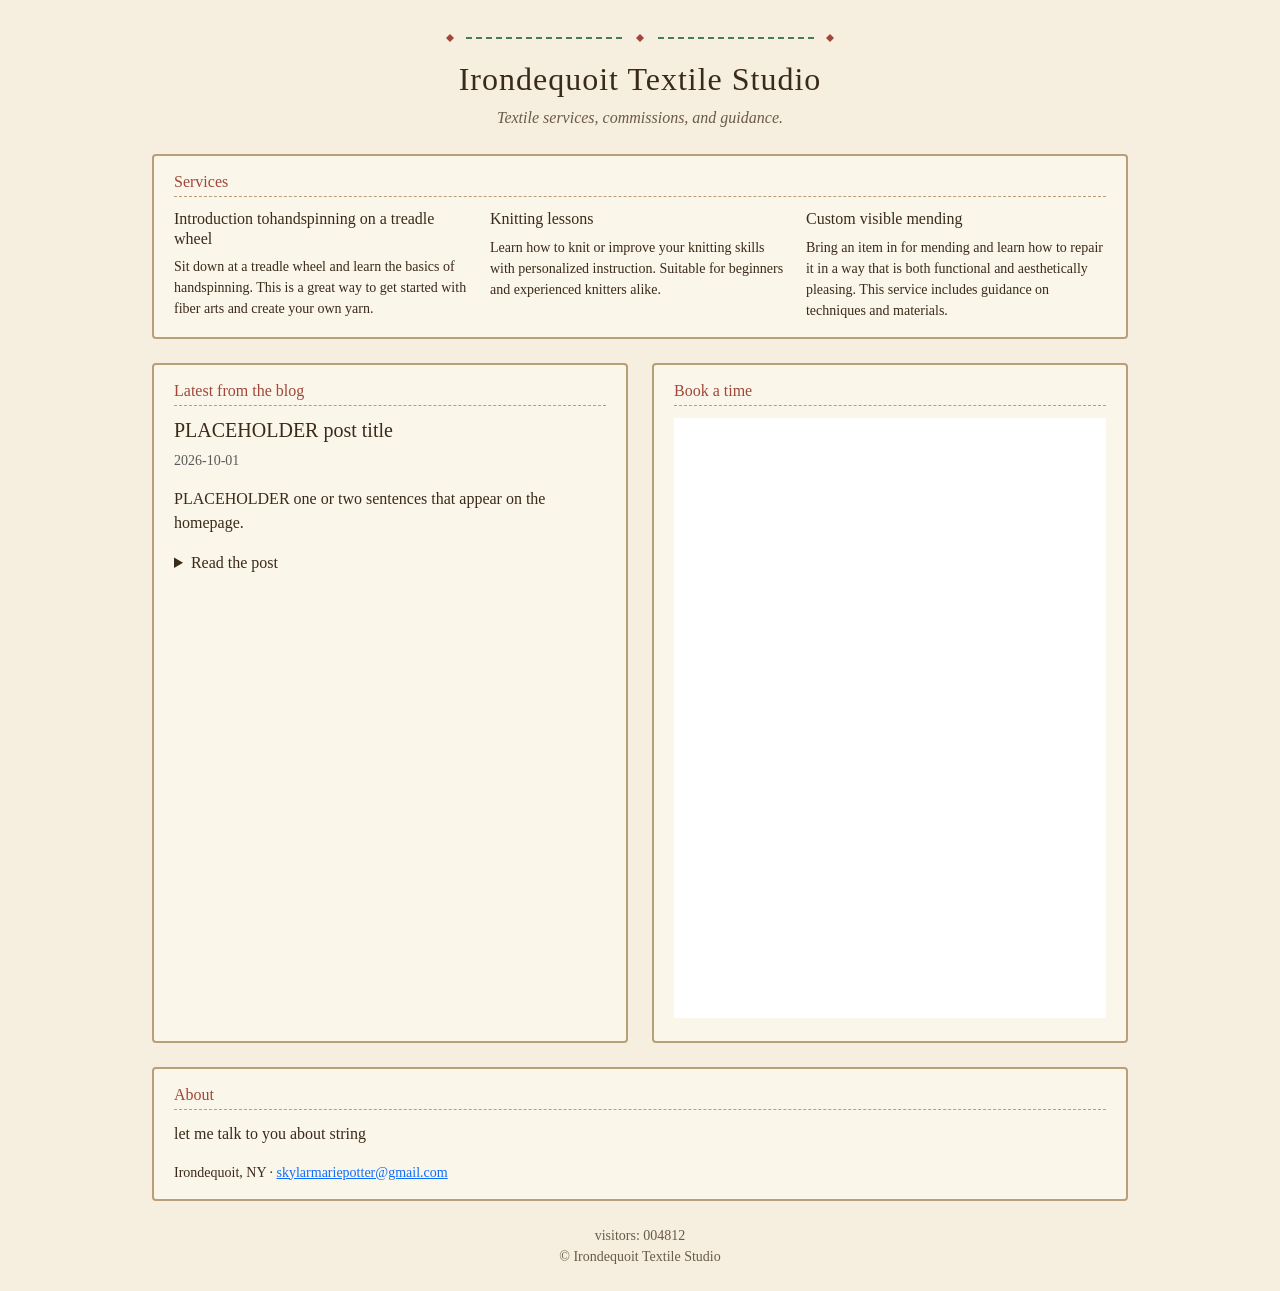
<file: docs/index.html>
<!doctype html>
<html lang="en">
<head>
  <meta charset="utf-8">
  <meta name="viewport" content="width=device-width, initial-scale=1">
  <title>Irondequoit Textile Studio | Textile services, commissions, and guidance.</title>
  <meta name="description" content="Explore original textile art, professional mending and sewing commissions, and personalized textile instruction. Offering knitting lessons, tutoring, and creative guidance to help you make, mend, and create with textiles.">
  <meta name="keywords" content="Textile art, fiber arts, handmade textiles, textile artist, textile design, creative sewing, sewing commissions, custom sewing, clothing mending, visible mending, garment repair, textile restoration, knitting lessons, knitting classes, knitting instruction, knitting tutor, fiber arts instruction, sewing lessons, textile workshops, handcraft tutoring, needlework, traditional crafts, creative textiles, handmade art">
  <link rel="canonical" href="https://skylarpotter.github.io/textile-site/">
  <meta property="og:title" content="Irondequoit Textile Studio">
  <meta property="og:description" content="Explore original textile art, professional mending and sewing commissions, and personalized textile instruction. Offering knitting lessons, tutoring, and creative guidance to help you make, mend, and create with textiles.">
  <meta property="og:url" content="https://skylarpotter.github.io/textile-site/">
  <meta property="og:type" content="website">
  <script type="application/ld+json">{"@context": "https://schema.org", "@type": "LocalBusiness", "address": {"@type": "PostalAddress", "addressLocality": "Irondequoit, NY"}, "description": "Explore original textile art, professional mending and sewing commissions, and personalized textile instruction. Offering knitting lessons, tutoring, and creative guidance to help you make, mend, and create with textiles.", "email": "skylarmariepotter@gmail.com", "name": "Irondequoit Textile Studio", "url": "https://skylarpotter.github.io/textile-site/"}</script>
  <link href="https://cdn.jsdelivr.net/npm/bootstrap@5.3.3/dist/css/bootstrap.min.css" rel="stylesheet">
  <link rel="stylesheet" href="static/style.css">
</head>
<body class="theme-textile">
<div class="container py-4 site-wrap">

  <header class="text-center mb-4">
    
    <svg class="stitch-banner" viewBox="0 0 400 28" aria-hidden="true">
      <g fill="#a0463a">
        <path d="M6 14 l4 -4 l4 4 l-4 4z"/>
        <path d="M196 14 l4 -4 l4 4 l-4 4z"/>
        <path d="M386 14 l4 -4 l4 4 l-4 4z"/>
      </g>
      <line x1="26" y1="14" x2="182" y2="14" stroke="#4a7a5a" stroke-width="2" stroke-dasharray="6 4"/>
      <line x1="218" y1="14" x2="374" y2="14" stroke="#4a7a5a" stroke-width="2" stroke-dasharray="6 4"/>
    </svg>
    
    <h1 class="site-title">Irondequoit Textile Studio</h1>
    <p class="tagline">Textile services, commissions, and guidance.</p>
  </header>

  <section class="panel services mb-4" aria-labelledby="services-h">
    <h2 id="services-h" class="panel-title">Services</h2>
    <div class="row g-3">
      
      <div class="col-md-4">
        <h3 class="h6">Introduction tohandspinning on a treadle wheel</h3>
        <p class="small mb-0">Sit down at a treadle wheel and learn the basics of handspinning. This is a great way to get started with fiber arts and create your own yarn.</p>
      </div>
      
      <div class="col-md-4">
        <h3 class="h6">Knitting lessons</h3>
        <p class="small mb-0">Learn how to knit or improve your knitting skills with personalized instruction. Suitable for beginners and experienced knitters alike.</p>
      </div>
      
      <div class="col-md-4">
        <h3 class="h6">Custom visible mending</h3>
        <p class="small mb-0">Bring an item in for mending and learn how to repair it in a way that is both functional and aesthetically pleasing. This service includes guidance on techniques and materials.</p>
      </div>
      
    </div>
  </section>

  <div class="row g-4">
    <div class="col-lg-6">
      <section class="panel h-100" aria-labelledby="blog-h">
        <h2 id="blog-h" class="panel-title">Latest from the blog</h2>
        
          <h3 class="h5">PLACEHOLDER post title</h3>
          <p class="small text-muted">2026-10-01</p>
          <p>PLACEHOLDER one or two sentences that appear on the homepage.</p>
          <details>
            <summary>Read the post</summary>
            <div class="post-body"><p>PLACEHOLDER body of the post. Write normal markdown here: <strong>bold</strong>, <em>italic</em>, lists, and links all work.</p></div>
          </details>
        
      </section>
    </div>

    <div class="col-lg-6">
      <section class="panel h-100" aria-labelledby="book-h">
        <h2 id="book-h" class="panel-title">Book a time</h2>
        <iframe class="booking-frame" src="https://calendar.google.com/calendar/appointments/schedules/AcZssZ1aSEs3jrz72lv_9qh4PO-4H4s1akYemALsdb39g2axU_FpZSwRafAO8lcbj33YokyJi-iZAWWL?gv=true"
                title="Booking calendar"></iframe>
      </section>
    </div>
  </div>

  <section class="panel mt-4" aria-labelledby="about-h">
    <h2 id="about-h" class="panel-title">About</h2>
    <p>let me talk to you about string</p>
    <p class="small mb-0">
      Irondequoit, NY &middot; <a href="mailto:skylarmariepotter@gmail.com">skylarmariepotter@gmail.com</a>
    </p>
  </section>

  <footer class="text-center small mt-4 site-footer">
    <div>visitors: 004812</div>
    <div>&copy; Irondequoit Textile Studio</div>
  </footer>
</div>
</body>
</html>
</file>
<file: docs/static/style.css>
/* ---- Theme colors: change these to restyle the whole site ---- */
body.theme-textile {
  --page-bg: #f6efe0;
  --panel-bg: #fbf6ea;
  --ink: #3a2a1a;
  --muted: #6a5a4a;
  --accent: #a0463a;
  --border: #b89f7a;
  --font: Georgia, "Times New Roman", serif;
}
body.theme-tech {
  --page-bg: #d9d4c5;
  --panel-bg: #ece8dc;
  --ink: #2b2b2b;
  --muted: #5a5a5a;
  --accent: #2b3a4a;
  --border: #8a8576;
  --font: "Courier New", Courier, monospace;
}

/* ---- Layout basics ---- */
body { background: var(--page-bg); color: var(--ink); font-family: var(--font); }
.site-wrap { max-width: 1000px; }
.panel {
  background: var(--panel-bg);
  border: 2px solid var(--border);
  border-radius: 4px;
  padding: 1rem 1.25rem;
}
.panel-title {
  font-size: 1rem;
  color: var(--accent);
  border-bottom: 1px dashed var(--border);
  padding-bottom: 0.3rem;
  margin-bottom: 0.75rem;
}
.site-title { font-size: 2rem; letter-spacing: 1px; color: var(--ink); }
.tagline { color: var(--muted); font-style: italic; }
.booking-frame { width: 100%; height: 600px; border: 0; background: #fff; }
.post-body img { max-width: 100%; height: auto; }
.site-footer { color: var(--muted); }

/* ---- Textile: embroidery banner, centered ---- */
.stitch-banner {
  display: block;
  width: 100%;
  max-width: 400px;
  height: 28px;
  margin: 0 auto 0.5rem;
}

/* ---- Tech: console strip with LEDs ---- */
.console-strip { display: flex; justify-content: center; gap: 8px; margin-bottom: 0.5rem; }
.led { width: 10px; height: 10px; border-radius: 50%; display: inline-block; }
.led.on { background: #3a9a3a; }
.led.warn { background: #d9a020; }
.led.off { background: #c03030; }
</file>
